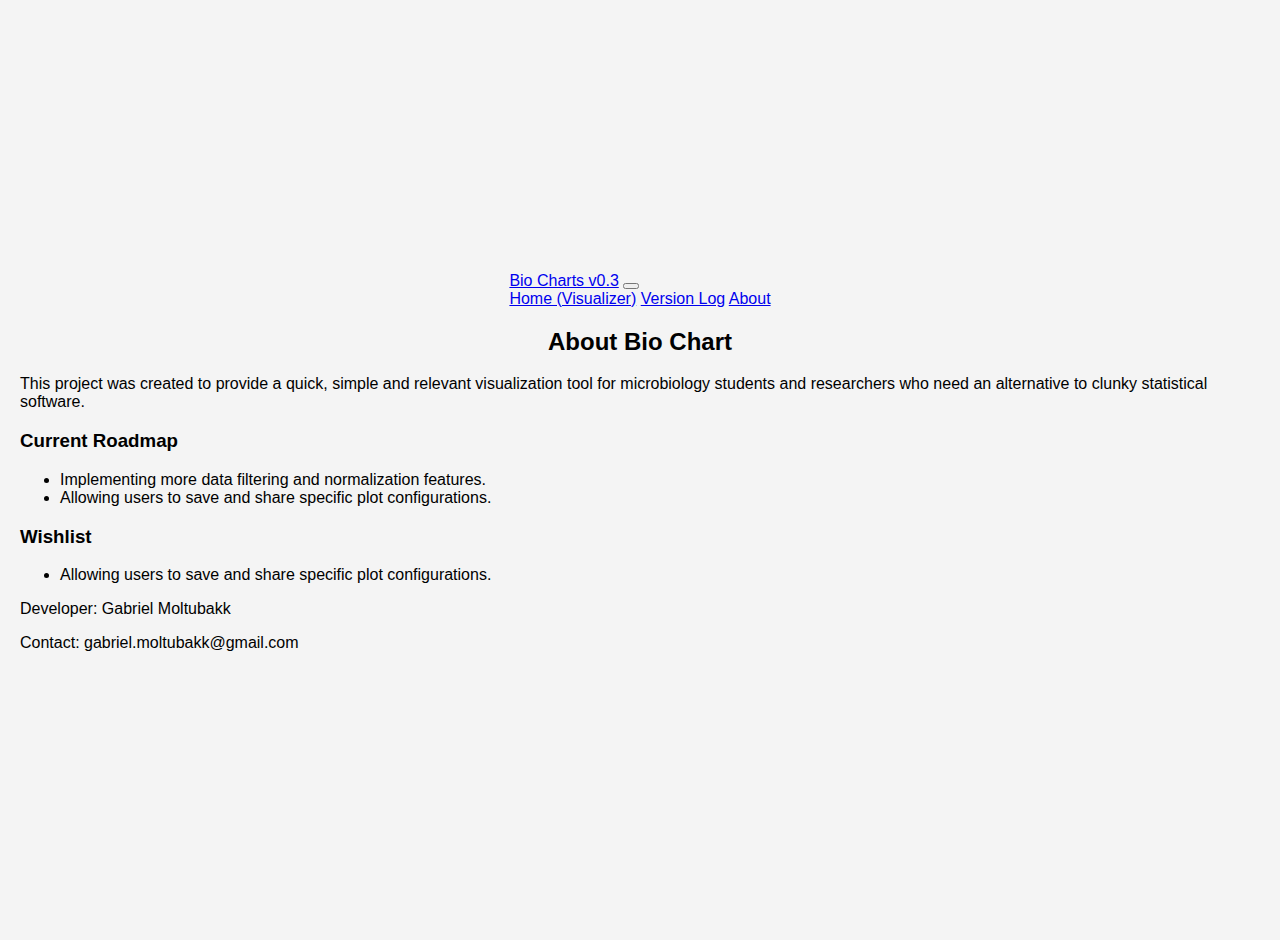
<file: templates/about.html>
<!DOCTYPE html>
<html lang="en">
<head>
    <meta charset="UTF-8">
    <meta name="viewport" content="width=device-width, initial-scale=1.0">
    <title>About This Project</title>
    <link rel="stylesheet" href="/static/styles.css">
</head>
<body>
    <header>
    <div id="nav-container">
        <a href="/" class="site-title">Bio Charts v0.3</a>
        <button id="menu-toggle" aria-label="Toggle navigation">
            <span class="burger-icon"></span>
        </button>
        <nav id="main-nav">
            <a href="/">Home (Visualizer)</a>
            <a href="/version-log">Version Log</a>
            <a href="/about">About</a>
        </nav>
    </div>
    </header>

    <main class="content-wrapper">
        <h2>About Bio Chart</h2>
        <p>This project was created to provide a quick, simple and relevant visualization tool for microbiology students and researchers who need an alternative to clunky statistical software.</p>
        
        <h3>Current Roadmap</h3>
        <ul>
            <li>Implementing more data filtering and normalization features.</li>
            <li>Allowing users to save and share specific plot configurations.</li>
        </ul>

        <h3>Wishlist</h3>
        <ul>
            <li>Allowing users to save and share specific plot configurations.</li>
        </ul>
        <p>Developer: Gabriel Moltubakk</p>
        <p>Contact: gabriel.moltubakk@gmail.com</p>
    </main>
</body>

<script>
            document.addEventListener('DOMContentLoaded', () => {
            const toggleButton = document.getElementById('menu-toggle');
            const navMenu = document.getElementById('main-nav');

            toggleButton.addEventListener('click', () => {
                navMenu.classList.toggle('active');
            });
        });
</script>

</html>
</file>
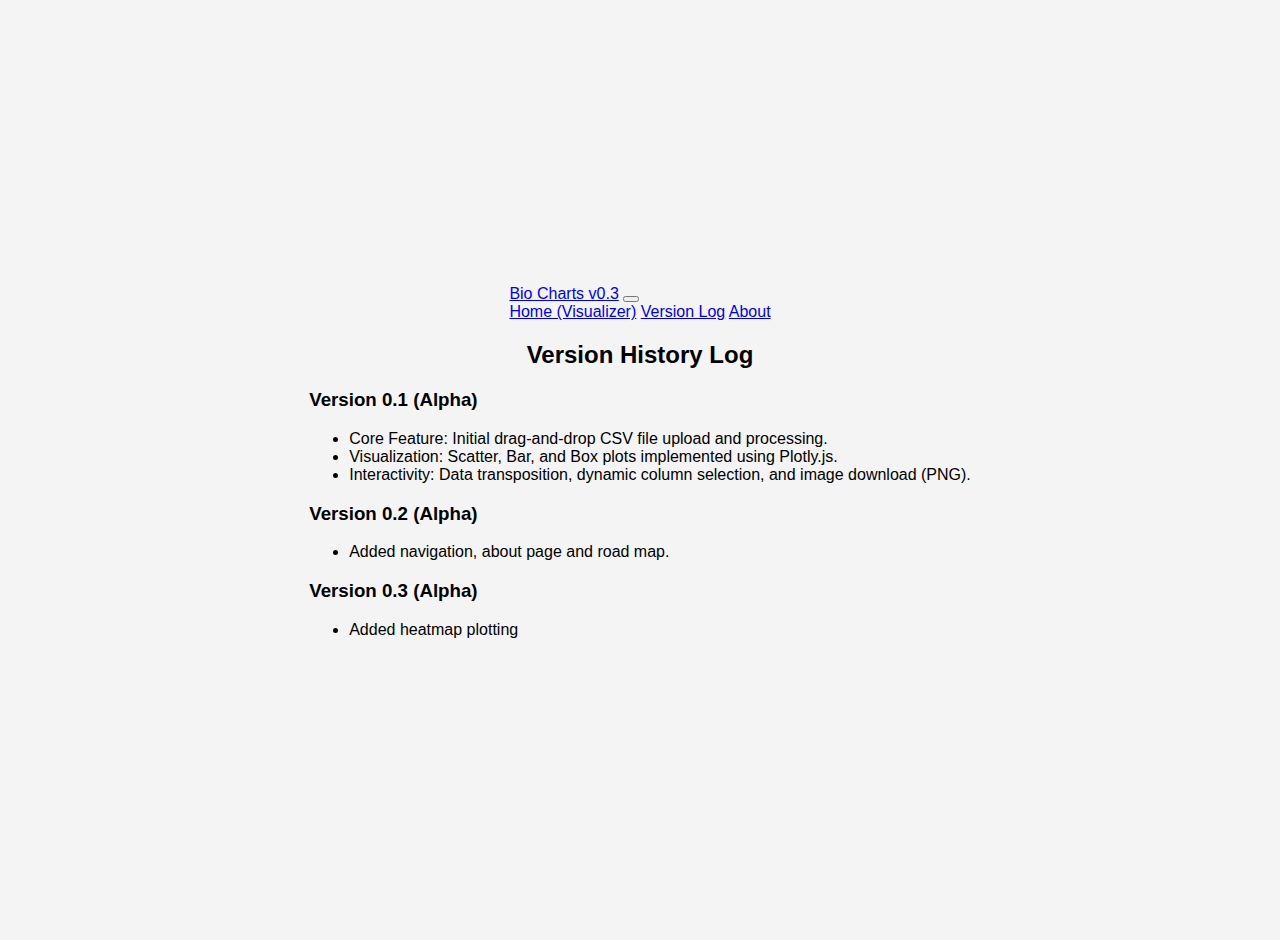
<file: templates/version-log.html>
<!DOCTYPE html>
<html lang="en">
<head>
    <meta charset="UTF-8">
    <meta name="viewport" content="width=device-width, initial-scale=1.0">
    <title>Version History</title>
    <link rel="stylesheet" href="/static/styles.css">
</head>
<body>
    <header>
    <div id="nav-container">
        <a href="/" class="site-title">Bio Charts v0.3</a>
        <button id="menu-toggle" aria-label="Toggle navigation">
            <span class="burger-icon"></span>
        </button>
        <nav id="main-nav">
            <a href="/">Home (Visualizer)</a>
            <a href="/version-log">Version Log</a>
            <a href="/about">About</a>
        </nav>
    </div>
    </header>

    <main class="content-wrapper">
        <h2>Version History Log</h2>
        
        <section class="version-entry">
            <h3>Version 0.1 (Alpha)</h3>
            <ul>
                <li>Core Feature: Initial drag-and-drop CSV file upload and processing.</li>
                <li>Visualization: Scatter, Bar, and Box plots implemented using Plotly.js.</li>
                <li>Interactivity: Data transposition, dynamic column selection, and image download (PNG).</li>
            </ul>

            <h3>Version 0.2 (Alpha)</h3>
            <ul>
                <li> Added navigation, about page and road map.</li>
            </ul>

            <h3>Version 0.3 (Alpha)</h3>
            <ul>
                <li>Added heatmap plotting</li>
            </ul>
        </section>
        
        </main>
</body>

<script>
            document.addEventListener('DOMContentLoaded', () => {
            const toggleButton = document.getElementById('menu-toggle');
            const navMenu = document.getElementById('main-nav');

            toggleButton.addEventListener('click', () => {
                navMenu.classList.toggle('active');
            });
        });
</script>

</html>
</file>
<file: static/styles.css>
body {
            font-family: Arial, sans-serif;
            display: flex;
            justify-content: center;
            align-items: center;
            height: 100vh;
            background-color: #f4f4f4;
            flex-direction: column;
            margin: 0;
            padding: 20px;
        }
        h2 {
            text-align: center;
        }
        .drop-zone {
            width: 80%;
            max-width: 600px;
            height: 200px;
            border: 2px dashed #ccc;
            border-radius: 10px;
            display: flex;
            justify-content: center;
            align-items: center;
            text-align: center;
            cursor: pointer;
            transition: background-color 0.3s;
        }
        .drop-zone.dragover {
            background-color: #e9e9e9;
        }
        .status-message {
            margin-top: 20px;
            font-size: 1.1em;
            color: #555;
        }
        .error-message {
            color: #d9534f;
        }
        .success-message {
            color: #5cb85c;
        }
        #controls {
            display: flex;
            flex-direction: column;
            gap: 20px;
            margin-top: 20px;
        }
        #controls h4 {
            margin-top: 0;
            margin-bottom: 5px;
        }
        #controls button {
            cursor: pointer;
        }

        #controls .controls-group {
        margin-bottom: 20px; /* Adjust this value to add more space */
        }

        .button-group {
            display: flex; /* Enable Flexbox layout */
            justify-content: center; /* Center items horizontally */
            align-items: center; /* Center items vertically */
            gap: 10px; /* Add some space between the buttons */
            margin-top: 10px; /* Adjust this to control spacing above the buttons */
        }

        #chart-container {
        margin-top: 10px; /* Reduce this value for less space */
        }
</file>
